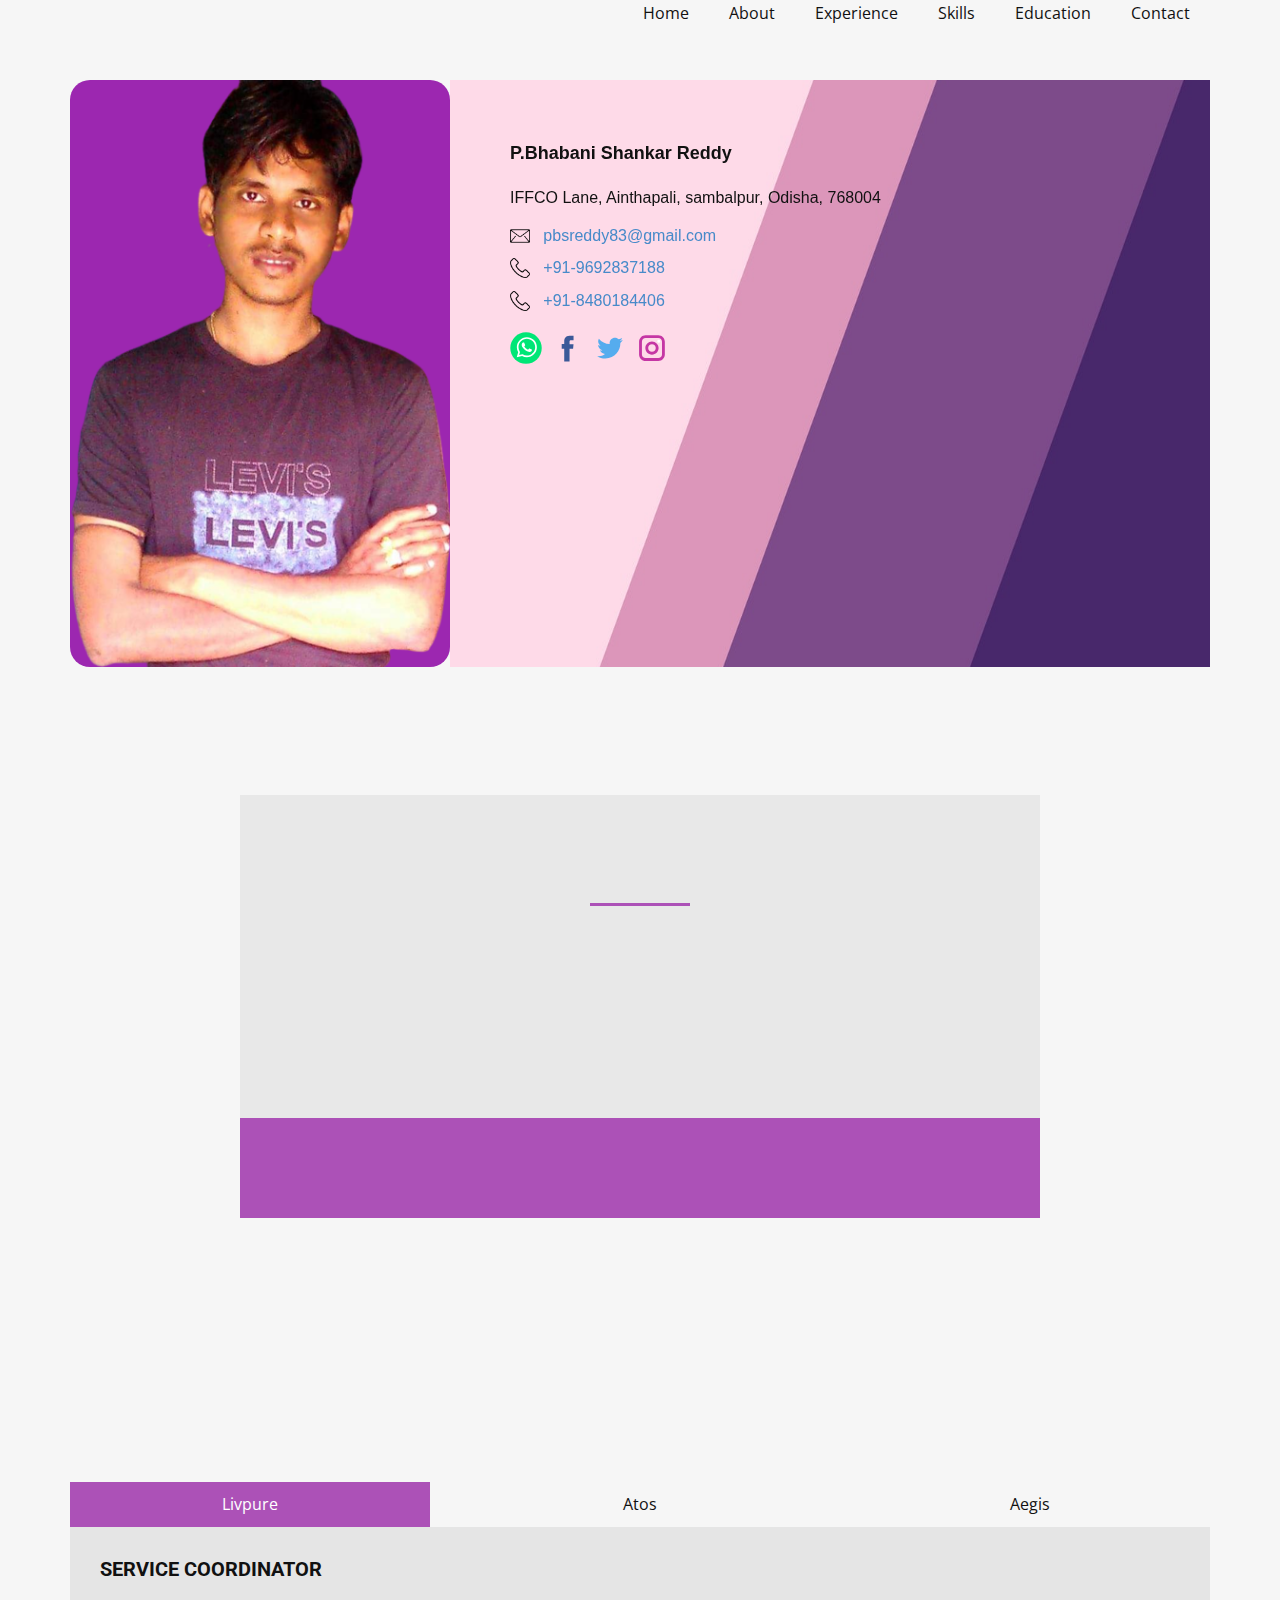
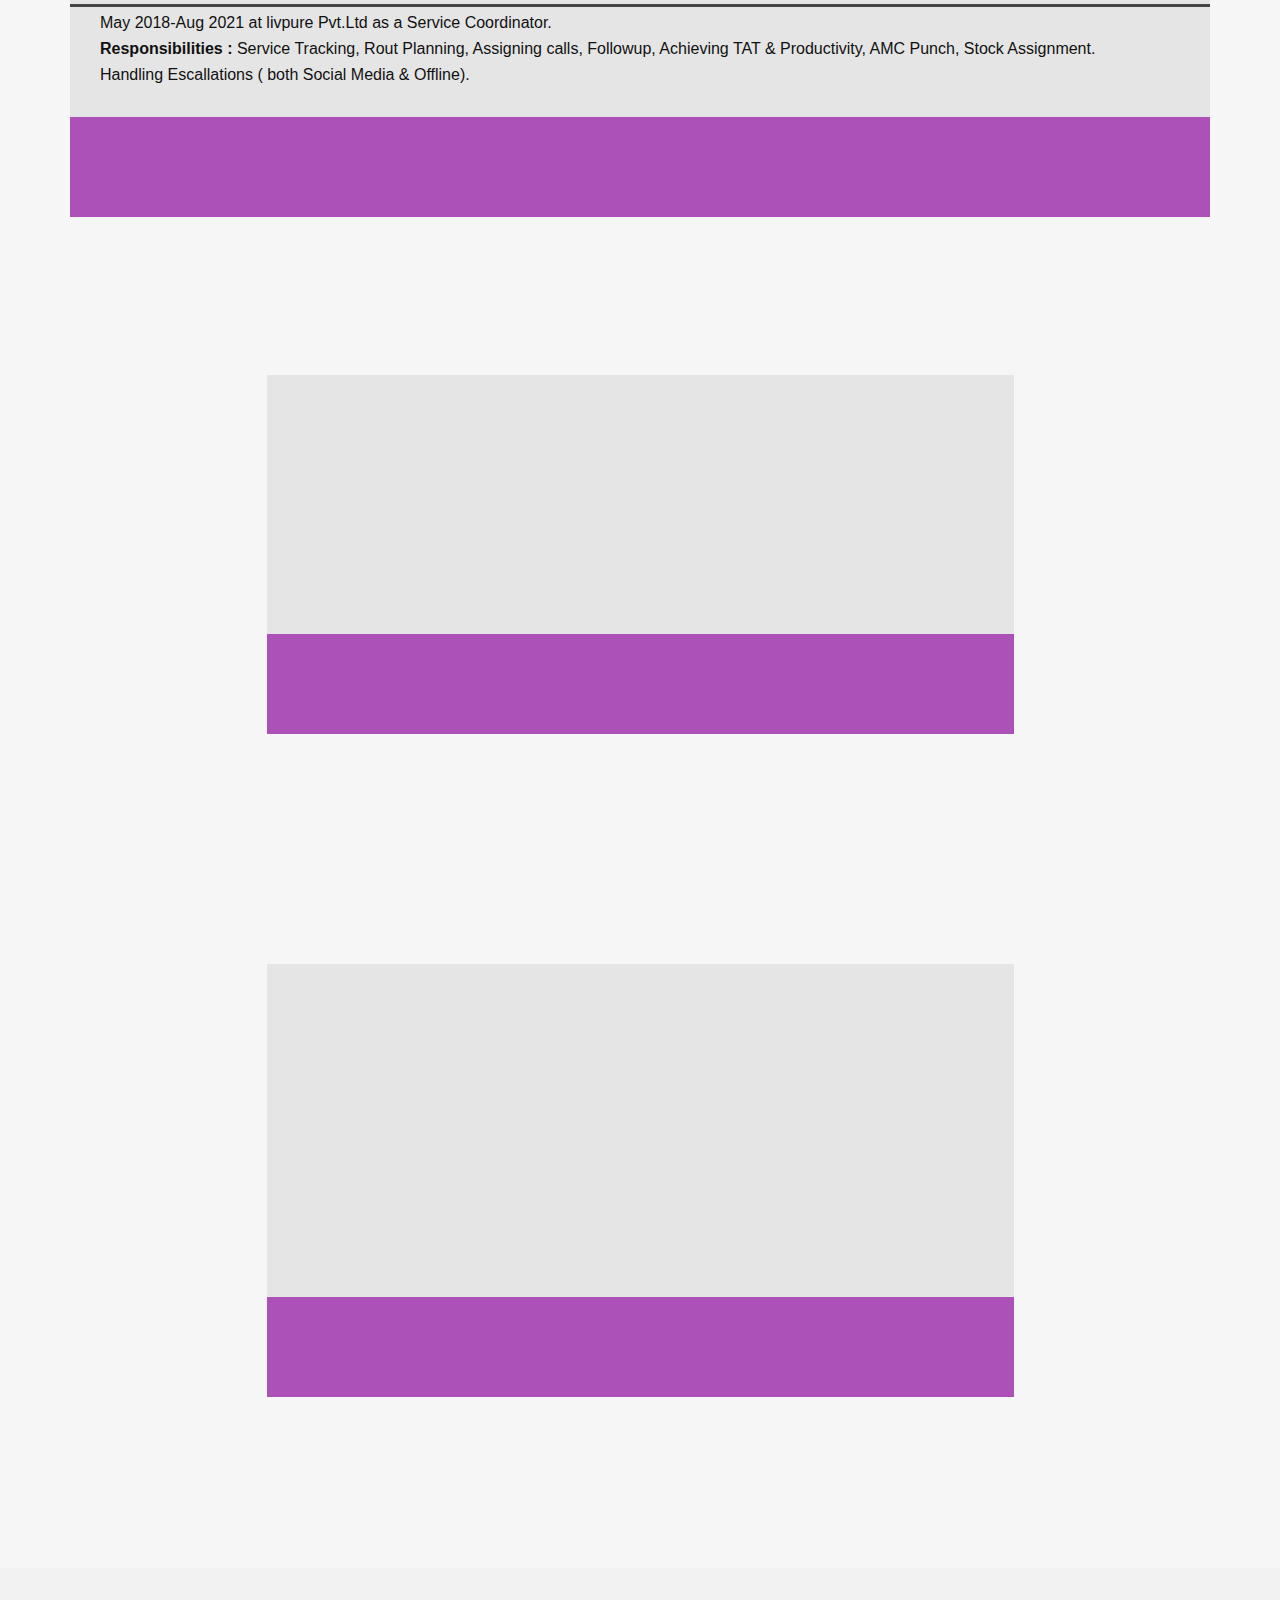
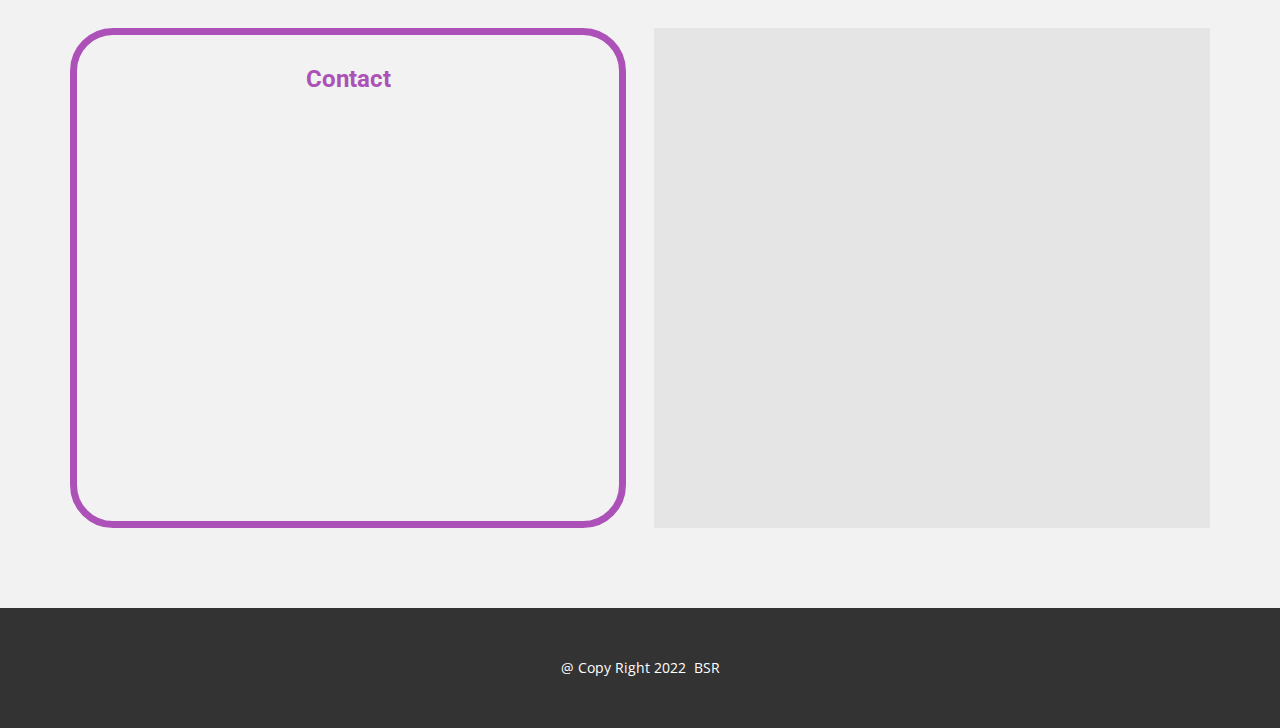
<file: index.html>
<!DOCTYPE html>
<html style="font-size: 16px;" lang="en"><head>
    <meta name="viewport" content="width=device-width, initial-scale=1.0">
    <meta charset="utf-8">
    <meta name="keywords" content="">
    <meta name="description" content="">
    <title>Page 1</title>
    <link rel="stylesheet" href="nicepage.css" media="screen">
<link rel="stylesheet" href="Page-1.css" media="screen">
    <script class="u-script" type="text/javascript" src="jquery.js" defer=""></script>
    <script class="u-script" type="text/javascript" src="nicepage.js" defer=""></script>
    <meta name="generator" content="Nicepage 4.14.1, nicepage.com">
    <link id="u-theme-google-font" rel="stylesheet" href="https://fonts.googleapis.com/css?family=Roboto:100,100i,300,300i,400,400i,500,500i,700,700i,900,900i|Open+Sans:300,300i,400,400i,500,500i,600,600i,700,700i,800,800i">
    
    
    
    
    
    
    
    <script type="application/ld+json">{
		"@context": "http://schema.org",
		"@type": "Organization",
		"name": "",
		"logo": "images/default-logo.png"
}</script>
    <meta name="theme-color" content="#478ac9">
    <meta property="og:title" content="Page 1">
    <meta property="og:type" content="website">
  </head>
  <body data-home-page="Page-1.html" data-home-page-title="Page 1" class="u-body u-custom-color-4 u-xl-mode" data-lang="en"><header class="u-clearfix u-header u-header" id="sec-3308" data-animation-name="" data-animation-duration="0" data-animation-delay="0" data-animation-direction=""><div class="u-clearfix u-sheet u-valign-middle u-sheet-1">
        
        <nav class="u-menu u-menu-one-level u-offcanvas u-menu-1">
          <div class="menu-collapse" style="font-size: 1rem; letter-spacing: 0px;">
            <a class="u-button-style u-custom-left-right-menu-spacing u-custom-padding-bottom u-custom-top-bottom-menu-spacing u-nav-link u-text-active-palette-1-base u-text-hover-palette-2-base" href="#">
              <svg class="u-svg-link" viewBox="0 0 24 24"><use xmlns:xlink="http://www.w3.org/1999/xlink" xlink:href="#menu-hamburger"></use></svg>
              <svg class="u-svg-content" version="1.1" id="menu-hamburger" viewBox="0 0 16 16" x="0px" y="0px" xmlns:xlink="http://www.w3.org/1999/xlink" xmlns="http://www.w3.org/2000/svg"><g><rect y="1" width="16" height="2"></rect><rect y="7" width="16" height="2"></rect><rect y="13" width="16" height="2"></rect>
</g></svg>
            </a>
          </div>
          <div class="u-custom-menu u-nav-container">
            <ul class="u-nav u-unstyled u-nav-1"><li class="u-nav-item"><a class="u-button-style u-nav-link u-text-active-palette-1-base u-text-hover-palette-2-base" href="Page-1.html#carousel_d383" data-page-id="48719453" style="padding: 10px 20px;">Home</a>
</li><li class="u-nav-item"><a class="u-button-style u-nav-link u-text-active-palette-1-base u-text-hover-palette-2-base" href="Page-1.html#sec-9b17" data-page-id="48719453" style="padding: 10px 20px;">About</a>
</li><li class="u-nav-item"><a class="u-button-style u-nav-link u-text-active-palette-1-base u-text-hover-palette-2-base" href="Page-1.html#sec-414b" data-page-id="48719453" style="padding: 10px 20px;">Experience</a>
</li><li class="u-nav-item"><a class="u-button-style u-nav-link u-text-active-palette-1-base u-text-hover-palette-2-base" href="Page-1.html#sec-6d7e" data-page-id="48719453" style="padding: 10px 20px;">Skills</a>
</li><li class="u-nav-item"><a class="u-button-style u-nav-link u-text-active-palette-1-base u-text-hover-palette-2-base" href="Page-1.html#carousel_879f" data-page-id="48719453" style="padding: 10px 20px;">Education</a>
</li><li class="u-nav-item"><a class="u-button-style u-nav-link u-text-active-palette-1-base u-text-hover-palette-2-base" href="Page-1.html#sec-84d7" data-page-id="48719453" style="padding: 10px 20px;">Contact</a>
</li></ul>
          </div>
          <div class="u-custom-menu u-nav-container-collapse">
            <div class="u-black u-container-style u-inner-container-layout u-opacity u-opacity-95 u-sidenav">
              <div class="u-inner-container-layout u-sidenav-overflow">
                <div class="u-menu-close"></div>
                <ul class="u-align-center u-nav u-popupmenu-items u-unstyled u-nav-2"><li class="u-nav-item"><a class="u-button-style u-nav-link" href="Page-1.html#carousel_d383" data-page-id="48719453">Home</a>
</li><li class="u-nav-item"><a class="u-button-style u-nav-link" href="Page-1.html#sec-9b17" data-page-id="48719453">About</a>
</li><li class="u-nav-item"><a class="u-button-style u-nav-link" href="Page-1.html#sec-414b" data-page-id="48719453">Experience</a>
</li><li class="u-nav-item"><a class="u-button-style u-nav-link" href="Page-1.html#sec-6d7e" data-page-id="48719453">Skills</a>
</li><li class="u-nav-item"><a class="u-button-style u-nav-link" href="Page-1.html#carousel_879f" data-page-id="48719453">Education</a>
</li><li class="u-nav-item"><a class="u-button-style u-nav-link" href="Page-1.html#sec-84d7" data-page-id="48719453">Contact</a>
</li></ul>
              </div>
            </div>
            <div class="u-black u-menu-overlay u-opacity u-opacity-70"></div>
          </div>
        </nav>
      </div></header>
    <section class="u-clearfix u-section-1" id="carousel_d383">
      <div class="u-clearfix u-sheet u-valign-middle u-sheet-1">
        <div class="u-clearfix u-expanded-width u-layout-wrap u-layout-wrap-1">
          <div class="u-gutter-0 u-layout">
            <div class="u-layout-row">
              <div class="u-container-style u-image u-image-round u-layout-cell u-radius-20 u-size-20 u-image-1" data-image-width="405" data-image-height="617">
                <div class="u-container-layout u-container-layout-1"></div>
              </div>
              <div class="u-align-left u-container-style u-image u-layout-cell u-size-40 u-image-2" data-image-width="1000" data-image-height="1714">
                <div class="u-container-layout u-container-layout-2">
                  <div class="u-container-style u-expanded-width u-group u-group-1">
                    <div class="u-container-layout u-container-layout-3">
                      <p class="u-text u-text-default u-text-1" data-animation-name="customAnimationIn" data-animation-duration="1000">P.Bhabani Shankar Reddy</p>
                      <p class="u-text u-text-default u-text-2" data-animation-name="customAnimationIn" data-animation-duration="1000">IFFCO Lane, Ainthapali, sambalpur, Odisha, 768004</p>
                      <p class="u-text u-text-default u-text-3">
                        <a class="u-active-none u-border-none u-btn u-button-link u-button-style u-hover-none u-none u-text-palette-1-base u-btn-1" href="mailto:pbsreddy83@gmail.com?subject=BSR%20Contact" data-animation-name="customAnimationIn" data-animation-duration="1000"><span class="u-file-icon u-icon u-icon-1"><img src="images/546394.png" alt=""></span>&nbsp;&nbsp; pbsreddy83@gmail.com
                        </a>
                      </p>
                      <p class="u-text u-text-default u-text-4">
                        <a class="u-active-none u-border-none u-btn u-button-link u-button-style u-hover-none u-none u-text-palette-1-base u-btn-2" href="tel:+919692837188" data-animation-name="customAnimationIn" data-animation-duration="1000"><span class="u-file-icon u-icon u-icon-2"><img src="images/159832.png" alt=""></span>&nbsp; &nbsp;+91-9692837188
                        </a>
                      </p>
                      <p class="u-text u-text-default u-text-5">
                        <a class="u-active-none u-border-none u-btn u-button-link u-button-style u-hover-none u-none u-text-palette-1-base u-btn-3" href="tel:+918480184406" data-animation-name="customAnimationIn" data-animation-duration="1000"><span class="u-file-icon u-icon u-icon-3"><img src="images/159832.png" alt=""></span>&nbsp; &nbsp;+91-8480184406
                        </a>
                      </p>
                      <div class="u-social-icons u-spacing-10 u-social-icons-1" data-animation-name="customAnimationIn" data-animation-duration="1000">
                        <a class="u-social-url" target="_blank" data-type="Whatsapp" title="Whatsapp" href="https://wa.me/+919692837188"><span class="u-icon u-social-icon u-social-whatsapp u-icon-4"><svg class="u-svg-link" preserveAspectRatio="xMidYMin slice" viewBox="0 0 112 112" style=""><use xmlns:xlink="http://www.w3.org/1999/xlink" xlink:href="#svg-106e"></use></svg><svg class="u-svg-content" viewBox="0 0 112 112" x="0" y="0" id="svg-106e"><circle fill="currentColor" cx="56.1" cy="56.1" r="55"></circle><path fill="#FFFFFF" d="M83.8,28.3C77.2,21.7,68.4,18,59,18c-19.3,0-35.1,15.7-35.1,35.1c0,6.2,1.6,12.2,4.7,17.5l-5,18.2L42.2,84
	c5.1,2.8,10.9,4.3,16.8,4.3h0l0,0c19.3,0,35.1-15.7,35.1-35.1C94.1,43.8,90.5,35,83.8,28.3 M59,82.3L59,82.3
	c-5.2,0-10.4-1.4-14.9-4.1l-1.1-0.6l-11,2.9L35,69.8l-0.7-1.1c-2.9-4.6-4.5-10-4.5-15.5C29.8,37,42.9,24,59,24
	c7.8,0,15.1,3,20.6,8.6c5.5,5.5,8.5,12.8,8.5,20.6C88.2,69.2,75.1,82.3,59,82.3 M75,60.5c-0.9-0.4-5.2-2.6-6-2.9
	c-0.8-0.3-1.4-0.4-2,0.4s-2.3,2.9-2.8,3.4c-0.5,0.6-1,0.7-1.9,0.2c-0.9-0.4-3.7-1.4-7.1-4.4c-2.6-2.3-4.4-5.2-4.9-6.1
	c-0.5-0.9-0.1-1.4,0.4-1.8c0.4-0.4,0.9-1,1.3-1.5c0.4-0.5,0.6-0.9,0.9-1.5c0.3-0.6,0.1-1.1-0.1-1.5c-0.2-0.4-2-4.8-2.7-6.5
	c-0.7-1.7-1.4-1.5-2-1.5c-0.5,0-1.1,0-1.7,0c-0.6,0-1.5,0.2-2.3,1.1c-0.8,0.9-3.1,3-3.1,7.3c0,4.3,3.1,8.5,3.6,9.1
	c0.4,0.6,6.2,9.4,15,13.2c2.1,0.9,3.7,1.4,5,1.8c2.1,0.7,4,0.6,5.5,0.3c1.7-0.3,5.2-2.1,5.9-4.2c0.7-2,0.7-3.8,0.5-4.2
	C76.5,61.1,75.9,60.9,75,60.5"></path></svg></span>
                        </a>
                        <a class="u-social-url" title="facebook" target="_blank" href="https://facebook.com/name"><span class="u-icon u-social-facebook u-social-icon u-icon-5"><svg class="u-svg-link" preserveAspectRatio="xMidYMin slice" viewBox="0 0 112 112" style=""><use xmlns:xlink="http://www.w3.org/1999/xlink" xlink:href="#svg-9398"></use></svg><svg class="u-svg-content" viewBox="0 0 112 112" x="0" y="0" id="svg-9398"><path fill="currentColor" d="M75.5,28.8H65.4c-1.5,0-4,0.9-4,4.3v9.4h13.9l-1.5,15.8H61.4v45.1H42.8V58.3h-8.8V42.4h8.8V32.2
c0-7.4,3.4-18.8,18.8-18.8h13.8v15.4H75.5z"></path></svg></span>
                        </a>
                        <a class="u-social-url" title="twitter" target="_blank" href="https://twitter.com/name"><span class="u-icon u-social-icon u-social-twitter u-icon-6"><svg class="u-svg-link" preserveAspectRatio="xMidYMin slice" viewBox="0 0 112 112" style=""><use xmlns:xlink="http://www.w3.org/1999/xlink" xlink:href="#svg-89a2"></use></svg><svg class="u-svg-content" viewBox="0 0 112 112" x="0" y="0" id="svg-89a2"><path fill="currentColor" d="M92.2,38.2c0,0.8,0,1.6,0,2.3c0,24.3-18.6,52.4-52.6,52.4c-10.6,0.1-20.2-2.9-28.5-8.2
	c1.4,0.2,2.9,0.2,4.4,0.2c8.7,0,16.7-2.9,23-7.9c-8.1-0.2-14.9-5.5-17.3-12.8c1.1,0.2,2.4,0.2,3.4,0.2c1.6,0,3.3-0.2,4.8-0.7
	c-8.4-1.6-14.9-9.2-14.9-18c0-0.2,0-0.2,0-0.2c2.5,1.4,5.4,2.2,8.4,2.3c-5-3.3-8.3-8.9-8.3-15.4c0-3.4,1-6.5,2.5-9.2
	c9.1,11.1,22.7,18.5,38,19.2c-0.2-1.4-0.4-2.8-0.4-4.3c0.1-10,8.3-18.2,18.5-18.2c5.4,0,10.1,2.2,13.5,5.7c4.3-0.8,8.1-2.3,11.7-4.5
	c-1.4,4.3-4.3,7.9-8.1,10.1c3.7-0.4,7.3-1.4,10.6-2.9C98.9,32.3,95.7,35.5,92.2,38.2z"></path></svg></span>
                        </a>
                        <a class="u-social-url" title="instagram" target="_blank" href="https://instagram.com/name"><span class="u-icon u-social-icon u-social-instagram u-icon-7"><svg class="u-svg-link" preserveAspectRatio="xMidYMin slice" viewBox="0 0 112 112" style=""><use xmlns:xlink="http://www.w3.org/1999/xlink" xlink:href="#svg-038a"></use></svg><svg class="u-svg-content" viewBox="0 0 112 112" x="0" y="0" id="svg-038a"><path fill="currentColor" d="M55.9,32.9c-12.8,0-23.2,10.4-23.2,23.2s10.4,23.2,23.2,23.2s23.2-10.4,23.2-23.2S68.7,32.9,55.9,32.9z
	 M55.9,69.4c-7.4,0-13.3-6-13.3-13.3c-0.1-7.4,6-13.3,13.3-13.3s13.3,6,13.3,13.3C69.3,63.5,63.3,69.4,55.9,69.4z"></path><path fill="#FFFFFF" d="M79.7,26.8c-3,0-5.4,2.5-5.4,5.4s2.5,5.4,5.4,5.4c3,0,5.4-2.5,5.4-5.4S82.7,26.8,79.7,26.8z"></path><path fill="currentColor" d="M78.2,11H33.5C21,11,10.8,21.3,10.8,33.7v44.7c0,12.6,10.2,22.8,22.7,22.8h44.7c12.6,0,22.7-10.2,22.7-22.7
	V33.7C100.8,21.1,90.6,11,78.2,11z M91,78.4c0,7.1-5.8,12.8-12.8,12.8H33.5c-7.1,0-12.8-5.8-12.8-12.8V33.7
	c0-7.1,5.8-12.8,12.8-12.8h44.7c7.1,0,12.8,5.8,12.8,12.8V78.4z"></path></svg></span>
                        </a>
                      </div>
                    </div>
                  </div>
                </div>
              </div>
            </div>
          </div>
        </div>
      </div>
    </section>
    <section class="u-align-center u-clearfix u-section-2" id="sec-9b17">
      <div class="u-clearfix u-sheet u-sheet-1">
        <div class="u-container-style u-grey-10 u-group u-opacity u-opacity-85 u-shape-rectangle u-group-1">
          <div class="u-container-layout u-container-layout-1">
            <h4 class="u-align-center u-text u-text-custom-color-3 u-text-default u-text-1" data-animation-name="customAnimationIn" data-animation-duration="1000">About</h4>
            <div class="u-border-3 u-border-custom-color-3 u-line u-line-horizontal u-line-1"></div>
            <ul class="u-align-left u-text u-text-2" data-animation-name="customAnimationIn" data-animation-duration="1000">
              <li>Love Technology, Gadgets, Exploring &amp; Experimenting Softwares, Apps, Tools.</li>
            </ul>
            <ul class="u-align-left u-text u-text-3" data-animation-name="customAnimationIn" data-animation-duration="1000">
              <li>Believe in Team work &amp; helping each other.</li>
            </ul>
            <ul class="u-align-left u-text u-text-4" data-animation-name="customAnimationIn" data-animation-duration="1000">
              <li>Spend time Learning new things</li>
            </ul>
            <ul class="u-align-left u-text u-text-5" data-animation-name="customAnimationIn" data-animation-duration="1000">
              <li>Spend time Learning new things</li>
            </ul>
          </div>
        </div>
        <div class="u-custom-color-3 u-shape u-shape-rectangle u-shape-1"></div>
      </div>
    </section>
    <section class="u-align-left u-clearfix u-section-3" id="sec-414b">
      <div class="u-clearfix u-sheet u-sheet-1">
        <h4 class="u-text u-text-custom-color-3 u-text-default u-text-1" data-animation-name="customAnimationIn" data-animation-duration="1000">Experience</h4>
        <div class="u-expanded-width-lg u-expanded-width-md u-expanded-width-sm u-expanded-width-xl u-tab-links-align-justify u-tabs u-tabs-1">
          <ul class="u-spacing-30 u-tab-list u-unstyled" role="tablist">
            <li class="u-tab-item" role="presentation">
              <a class="active u-active-custom-color-3 u-button-style u-tab-link u-tab-link-1" id="link-tab-081f" href="#tab-081f" role="tab" aria-controls="tab-081f" aria-selected="true">Livpure</a>
            </li>
            <li class="u-tab-item" role="presentation">
              <a class="u-active-custom-color-3 u-button-style u-tab-link u-tab-link-2" id="link-tab-4d57" href="#tab-4d57" role="tab" aria-controls="tab-4d57" aria-selected="false">Atos</a>
            </li>
            <li class="u-tab-item" role="presentation">
              <a class="u-active-custom-color-3 u-button-style u-tab-link u-tab-link-3" id="link-tab-3a42" href="#tab-3a42" role="tab" aria-controls="tab-3a42" aria-selected="false">Aegis</a>
            </li>
          </ul>
          <div class="u-tab-content">
            <div class="u-container-style u-grey-10 u-tab-active u-tab-pane u-tab-pane-1" id="tab-081f" role="tabpanel" aria-labelledby="link-tab-081f">
              <div class="u-container-layout u-container-layout-1">
                <h4 class="u-text u-text-default u-text-2">Service coordinator</h4>
                <div class="u-align-left u-border-3 u-border-grey-dark-1 u-expanded-width u-line u-line-horizontal u-line-1"></div>
                <p class="u-text u-text-default-lg u-text-default-md u-text-default-sm u-text-default-xl u-text-3">May 2018-Aug 2021 at livpure Pvt.Ltd as a Service Coordinator.&nbsp;<br>
                  <span style="font-weight: 700;">Responsibilities :</span> Service Tracking, Rout Planning, Assigning calls, Followup, Achieving TAT &amp; Productivity, AMC Punch, Stock Assignment.<br>Handling Escallations ( both Social Media &amp; Offline).
                </p>
                <div class="u-custom-color-3 u-shape u-shape-rectangle u-shape-1"></div>
              </div>
            </div>
            <div class="u-container-style u-grey-10 u-tab-pane u-tab-pane-2" id="tab-4d57" role="tabpanel" aria-labelledby="link-tab-4d57">
              <div class="u-container-layout u-container-layout-2">
                <h4 class="u-text u-text-default u-text-4">Customer support exe</h4>
                <div class="u-border-3 u-border-grey-dark-1 u-expanded-width u-line u-line-horizontal u-line-2"></div>
                <p class="u-text u-text-default u-text-5">May 2013 - Nov 2014 at Atos World Line as Customer Support Executive.</p>
                <p class="u-text u-text-default-lg u-text-default-md u-text-default-sm u-text-default-xl u-text-6">
                  <span style="font-weight: 700;">Responsibilities:</span> Banking Support, Petro card Support, EDC Machines Support &amp; Trouble Shooting.
                </p>
                <div class="u-custom-color-3 u-shape u-shape-rectangle u-shape-2"></div>
              </div>
            </div>
            <div class="u-container-style u-grey-10 u-tab-pane u-tab-pane-3" id="tab-3a42" role="tabpanel" aria-labelledby="link-tab-3a42">
              <div class="u-container-layout u-container-layout-3">
                <h4 class="u-text u-text-default u-text-7">CUSTOMER SUPPORT EXE</h4>
                <div class="u-border-3 u-border-grey-dark-1 u-expanded-width u-line u-line-horizontal u-line-3"></div>
                <p class="u-text u-text-default u-text-8">Oct 2011 - June 2012 at Aegis Ltd as Customer Support Executive.</p>
                <p class="u-text u-text-default u-text-9">
                  <span style="font-weight: 700;">Responsibilities:</span> CRM Support, Epson Printer Support, Essar Steel Support
                </p>
                <div class="u-custom-color-3 u-shape u-shape-rectangle u-shape-3"></div>
              </div>
            </div>
          </div>
        </div>
      </div>
    </section>
    <section class="u-align-left u-clearfix u-section-4" id="sec-6d7e">
      <div class="u-clearfix u-sheet u-sheet-1">
        <div class="u-align-center u-container-style u-grey-10 u-group u-group-1">
          <div class="u-container-layout u-container-layout-1">
            <h4 class="u-text u-text-custom-color-3 u-text-default u-text-1" data-animation-name="customAnimationIn" data-animation-duration="1000">Technical Skills<span style="font-size: 1.25rem;"></span>
            </h4>
            <p class="u-text u-text-2" data-animation-name="customAnimationIn" data-animation-duration="1000">MS Office, CRM, HTML, Css, Java Script, Sql, Wordpress Plugins &amp; WooCommerce Setup, Web hosting, Domain Configuration, Google Tools, Social Media Advertising &amp; Promotion.</p>
            <div class="u-custom-color-3 u-expanded-width u-shape u-shape-rectangle u-shape-1"></div>
          </div>
        </div>
      </div>
    </section>
    <section class="u-align-left u-clearfix u-section-5" id="carousel_879f">
      <div class="u-clearfix u-sheet u-sheet-1">
        <div class="u-container-style u-expanded-width-sm u-expanded-width-xs u-grey-10 u-group u-group-1">
          <div class="u-container-layout u-container-layout-1">
            <h4 class="u-align-center u-text u-text-custom-color-3 u-text-default u-text-1" data-animation-name="customAnimationIn" data-animation-duration="1000">Education<span style="font-size: 1.25rem;"></span>
            </h4>
            <ul class="u-align-left u-text u-text-2" data-animation-name="customAnimationIn" data-animation-duration="1000">
              <li>MCA 2009 from BPUT</li>
            </ul>
            <ul class="u-align-left u-text u-text-3" data-animation-name="customAnimationIn" data-animation-duration="1000">
              <li>BCA 2005 from Sambalpur University</li>
            </ul>
            <ul class="u-align-left u-text u-text-4" data-animation-name="customAnimationIn" data-animation-duration="1000">
              <li>12th 2000 from CHSE, Odisha</li>
            </ul>
            <ul class="u-align-left u-text u-text-5" data-animation-name="customAnimationIn" data-animation-duration="1000">
              <li>10th 1998 from HSE Odisha</li>
            </ul>
            <div class="u-custom-color-3 u-expanded-width u-shape u-shape-rectangle u-shape-1"></div>
          </div>
        </div>
      </div>
    </section>
    <section class="u-clearfix u-grey-5 u-section-6" id="sec-84d7">
      <div class="u-clearfix u-sheet u-sheet-1">
        <div class="u-clearfix u-expanded-width u-gutter-28 u-layout-wrap u-layout-wrap-1">
          <div class="u-layout">
            <div class="u-layout-row">
              <div class="u-container-style u-layout-cell u-left-cell u-radius-43 u-shape-round u-size-30 u-layout-cell-1">
                <div class="u-border-7 u-border-custom-color-3 u-container-layout u-valign-top-lg u-valign-top-md u-valign-top-xl u-container-layout-1">
                  <h4 class="u-align-center u-text u-text-custom-color-3 u-text-1">Contact</h4>
                  <a class="u-active-none u-border-none u-btn u-button-link u-button-style u-hover-none u-none u-text-palette-1-base u-btn-1" href="mailto:pbsreddy83@gmail.com?subject=BSR%20Contact" data-animation-name="customAnimationIn" data-animation-duration="1000"><span class="u-file-icon u-icon u-icon-1"><img src="images/546394.png" alt=""></span>&nbsp;&nbsp; pbsreddy83@gmail.com
                  </a>
                  <a class="u-active-none u-border-none u-btn u-button-link u-button-style u-hover-none u-none u-text-palette-1-base u-btn-2" href="tel:+919692837188" data-animation-name="customAnimationIn" data-animation-duration="1000"><span class="u-file-icon u-icon u-icon-2"><img src="images/159832.png" alt=""></span>&nbsp; &nbsp;+91-9692837188
                  </a>
                  <a class="u-active-none u-border-none u-btn u-button-link u-button-style u-hover-none u-none u-text-palette-1-base u-btn-3" href="tel:+918480184406" data-animation-name="customAnimationIn" data-animation-duration="1000"><span class="u-file-icon u-icon u-icon-3"><img src="images/159832.png" alt=""></span>&nbsp; &nbsp;+91-8480184406
                  </a>
                  <div class="u-social-icons u-spacing-10 u-social-icons-1" data-animation-name="customAnimationIn" data-animation-duration="1000">
                    <a class="u-social-url" target="_blank" data-type="Whatsapp" title="Whatsapp" href="https://wa.me/+919692837188"><span class="u-icon u-social-icon u-social-whatsapp u-icon-4"><svg class="u-svg-link" preserveAspectRatio="xMidYMin slice" viewBox="0 0 112 112" style=""><use xmlns:xlink="http://www.w3.org/1999/xlink" xlink:href="#svg-11d5"></use></svg><svg class="u-svg-content" viewBox="0 0 112 112" x="0" y="0" id="svg-11d5"><circle fill="currentColor" cx="56.1" cy="56.1" r="55"></circle><path fill="#FFFFFF" d="M83.8,28.3C77.2,21.7,68.4,18,59,18c-19.3,0-35.1,15.7-35.1,35.1c0,6.2,1.6,12.2,4.7,17.5l-5,18.2L42.2,84
	c5.1,2.8,10.9,4.3,16.8,4.3h0l0,0c19.3,0,35.1-15.7,35.1-35.1C94.1,43.8,90.5,35,83.8,28.3 M59,82.3L59,82.3
	c-5.2,0-10.4-1.4-14.9-4.1l-1.1-0.6l-11,2.9L35,69.8l-0.7-1.1c-2.9-4.6-4.5-10-4.5-15.5C29.8,37,42.9,24,59,24
	c7.8,0,15.1,3,20.6,8.6c5.5,5.5,8.5,12.8,8.5,20.6C88.2,69.2,75.1,82.3,59,82.3 M75,60.5c-0.9-0.4-5.2-2.6-6-2.9
	c-0.8-0.3-1.4-0.4-2,0.4s-2.3,2.9-2.8,3.4c-0.5,0.6-1,0.7-1.9,0.2c-0.9-0.4-3.7-1.4-7.1-4.4c-2.6-2.3-4.4-5.2-4.9-6.1
	c-0.5-0.9-0.1-1.4,0.4-1.8c0.4-0.4,0.9-1,1.3-1.5c0.4-0.5,0.6-0.9,0.9-1.5c0.3-0.6,0.1-1.1-0.1-1.5c-0.2-0.4-2-4.8-2.7-6.5
	c-0.7-1.7-1.4-1.5-2-1.5c-0.5,0-1.1,0-1.7,0c-0.6,0-1.5,0.2-2.3,1.1c-0.8,0.9-3.1,3-3.1,7.3c0,4.3,3.1,8.5,3.6,9.1
	c0.4,0.6,6.2,9.4,15,13.2c2.1,0.9,3.7,1.4,5,1.8c2.1,0.7,4,0.6,5.5,0.3c1.7-0.3,5.2-2.1,5.9-4.2c0.7-2,0.7-3.8,0.5-4.2
	C76.5,61.1,75.9,60.9,75,60.5"></path></svg></span>
                    </a>
                    <a class="u-social-url" title="facebook" target="_blank" href="https://facebook.com/name"><span class="u-icon u-social-facebook u-social-icon u-icon-5"><svg class="u-svg-link" preserveAspectRatio="xMidYMin slice" viewBox="0 0 112 112" style=""><use xmlns:xlink="http://www.w3.org/1999/xlink" xlink:href="#svg-5afb"></use></svg><svg class="u-svg-content" viewBox="0 0 112 112" x="0" y="0" id="svg-5afb"><path fill="currentColor" d="M75.5,28.8H65.4c-1.5,0-4,0.9-4,4.3v9.4h13.9l-1.5,15.8H61.4v45.1H42.8V58.3h-8.8V42.4h8.8V32.2
c0-7.4,3.4-18.8,18.8-18.8h13.8v15.4H75.5z"></path></svg></span>
                    </a>
                    <a class="u-social-url" title="twitter" target="_blank" href="https://twitter.com/name"><span class="u-icon u-social-icon u-social-twitter u-icon-6"><svg class="u-svg-link" preserveAspectRatio="xMidYMin slice" viewBox="0 0 112 112" style=""><use xmlns:xlink="http://www.w3.org/1999/xlink" xlink:href="#svg-f6ec"></use></svg><svg class="u-svg-content" viewBox="0 0 112 112" x="0" y="0" id="svg-f6ec"><path fill="currentColor" d="M92.2,38.2c0,0.8,0,1.6,0,2.3c0,24.3-18.6,52.4-52.6,52.4c-10.6,0.1-20.2-2.9-28.5-8.2
	c1.4,0.2,2.9,0.2,4.4,0.2c8.7,0,16.7-2.9,23-7.9c-8.1-0.2-14.9-5.5-17.3-12.8c1.1,0.2,2.4,0.2,3.4,0.2c1.6,0,3.3-0.2,4.8-0.7
	c-8.4-1.6-14.9-9.2-14.9-18c0-0.2,0-0.2,0-0.2c2.5,1.4,5.4,2.2,8.4,2.3c-5-3.3-8.3-8.9-8.3-15.4c0-3.4,1-6.5,2.5-9.2
	c9.1,11.1,22.7,18.5,38,19.2c-0.2-1.4-0.4-2.8-0.4-4.3c0.1-10,8.3-18.2,18.5-18.2c5.4,0,10.1,2.2,13.5,5.7c4.3-0.8,8.1-2.3,11.7-4.5
	c-1.4,4.3-4.3,7.9-8.1,10.1c3.7-0.4,7.3-1.4,10.6-2.9C98.9,32.3,95.7,35.5,92.2,38.2z"></path></svg></span>
                    </a>
                    <a class="u-social-url" title="instagram" target="_blank" href="https://instagram.com/name"><span class="u-icon u-social-icon u-social-instagram u-icon-7"><svg class="u-svg-link" preserveAspectRatio="xMidYMin slice" viewBox="0 0 112 112" style=""><use xmlns:xlink="http://www.w3.org/1999/xlink" xlink:href="#svg-8233"></use></svg><svg class="u-svg-content" viewBox="0 0 112 112" x="0" y="0" id="svg-8233"><path fill="currentColor" d="M55.9,32.9c-12.8,0-23.2,10.4-23.2,23.2s10.4,23.2,23.2,23.2s23.2-10.4,23.2-23.2S68.7,32.9,55.9,32.9z
	 M55.9,69.4c-7.4,0-13.3-6-13.3-13.3c-0.1-7.4,6-13.3,13.3-13.3s13.3,6,13.3,13.3C69.3,63.5,63.3,69.4,55.9,69.4z"></path><path fill="#FFFFFF" d="M79.7,26.8c-3,0-5.4,2.5-5.4,5.4s2.5,5.4,5.4,5.4c3,0,5.4-2.5,5.4-5.4S82.7,26.8,79.7,26.8z"></path><path fill="currentColor" d="M78.2,11H33.5C21,11,10.8,21.3,10.8,33.7v44.7c0,12.6,10.2,22.8,22.7,22.8h44.7c12.6,0,22.7-10.2,22.7-22.7
	V33.7C100.8,21.1,90.6,11,78.2,11z M91,78.4c0,7.1-5.8,12.8-12.8,12.8H33.5c-7.1,0-12.8-5.8-12.8-12.8V33.7
	c0-7.1,5.8-12.8,12.8-12.8h44.7c7.1,0,12.8,5.8,12.8,12.8V78.4z"></path></svg></span>
                    </a>
                  </div>
                </div>
              </div>
              <div class="u-container-style u-layout-cell u-right-cell u-size-30 u-layout-cell-2">
                <div class="u-container-layout u-container-layout-2">
                  <div class="u-expanded u-grey-10 u-map">
                    <div class="embed-responsive">
                      <iframe class="embed-responsive-item" src="https://www.google.com/maps/embed?pb=!1m18!1m12!1m3!1d17915.121977462157!2d83.98391699084026!3d21.500068412373217!2m3!1f0!2f0!3f0!3m2!1i1024!2i768!4f13.1!3m3!1m2!1s0x3a2116ed49328739%3A0x1f59e6e8b84cb738!2sVarun%20Residency!5e0!3m2!1sen!2sin!4v1658156497316!5m2!1sen!2sin" data-map="[base64]"></iframe>
                    </div>
                  </div>
                </div>
              </div>
            </div>
          </div>
        </div>
      </div>
    </section>
    
    
    <footer class="u-align-center u-clearfix u-footer u-grey-80 u-footer" id="sec-56b6"><div class="u-clearfix u-sheet u-sheet-1">
        <p class="u-small-text u-text u-text-variant u-text-1">@ Copy Right 2022&nbsp; BSR</p>
      </div></footer>
    <span style="height: 64px; width: 64px; margin-left: 0px; margin-right: auto; margin-top: 0px; background-image: none; right: 20px; bottom: 20px; padding: 15px;" class="u-back-to-top u-icon u-icon-circle u-opacity u-opacity-85 u-palette-1-base" data-href="#">
        <svg class="u-svg-link" preserveAspectRatio="xMidYMin slice" viewBox="0 0 551.13 551.13"><use xmlns:xlink="http://www.w3.org/1999/xlink" xlink:href="#svg-1d98"></use></svg>
        <svg class="u-svg-content" enable-background="new 0 0 551.13 551.13" viewBox="0 0 551.13 551.13" xmlns="http://www.w3.org/2000/svg" id="svg-1d98"><path d="m275.565 189.451 223.897 223.897h51.668l-275.565-275.565-275.565 275.565h51.668z"></path></svg>
    </span>
  
</body></html>
</file>
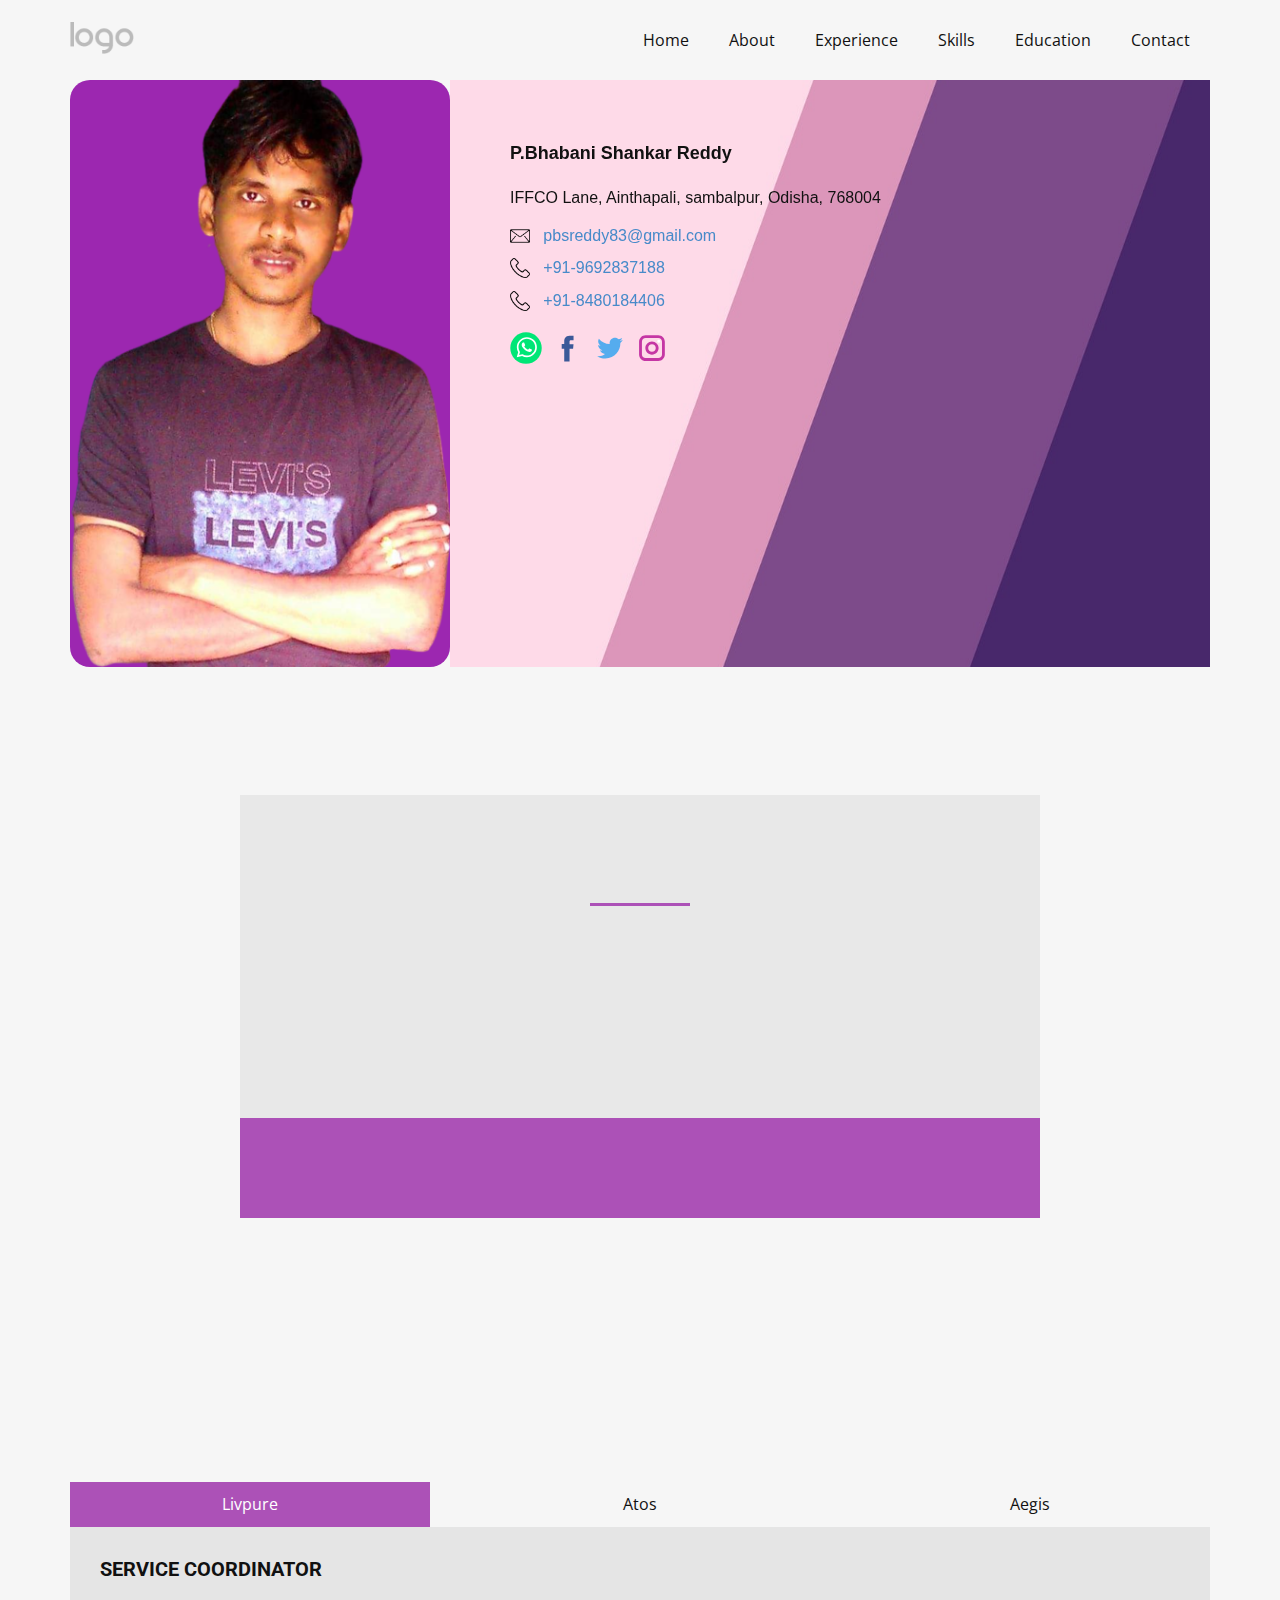
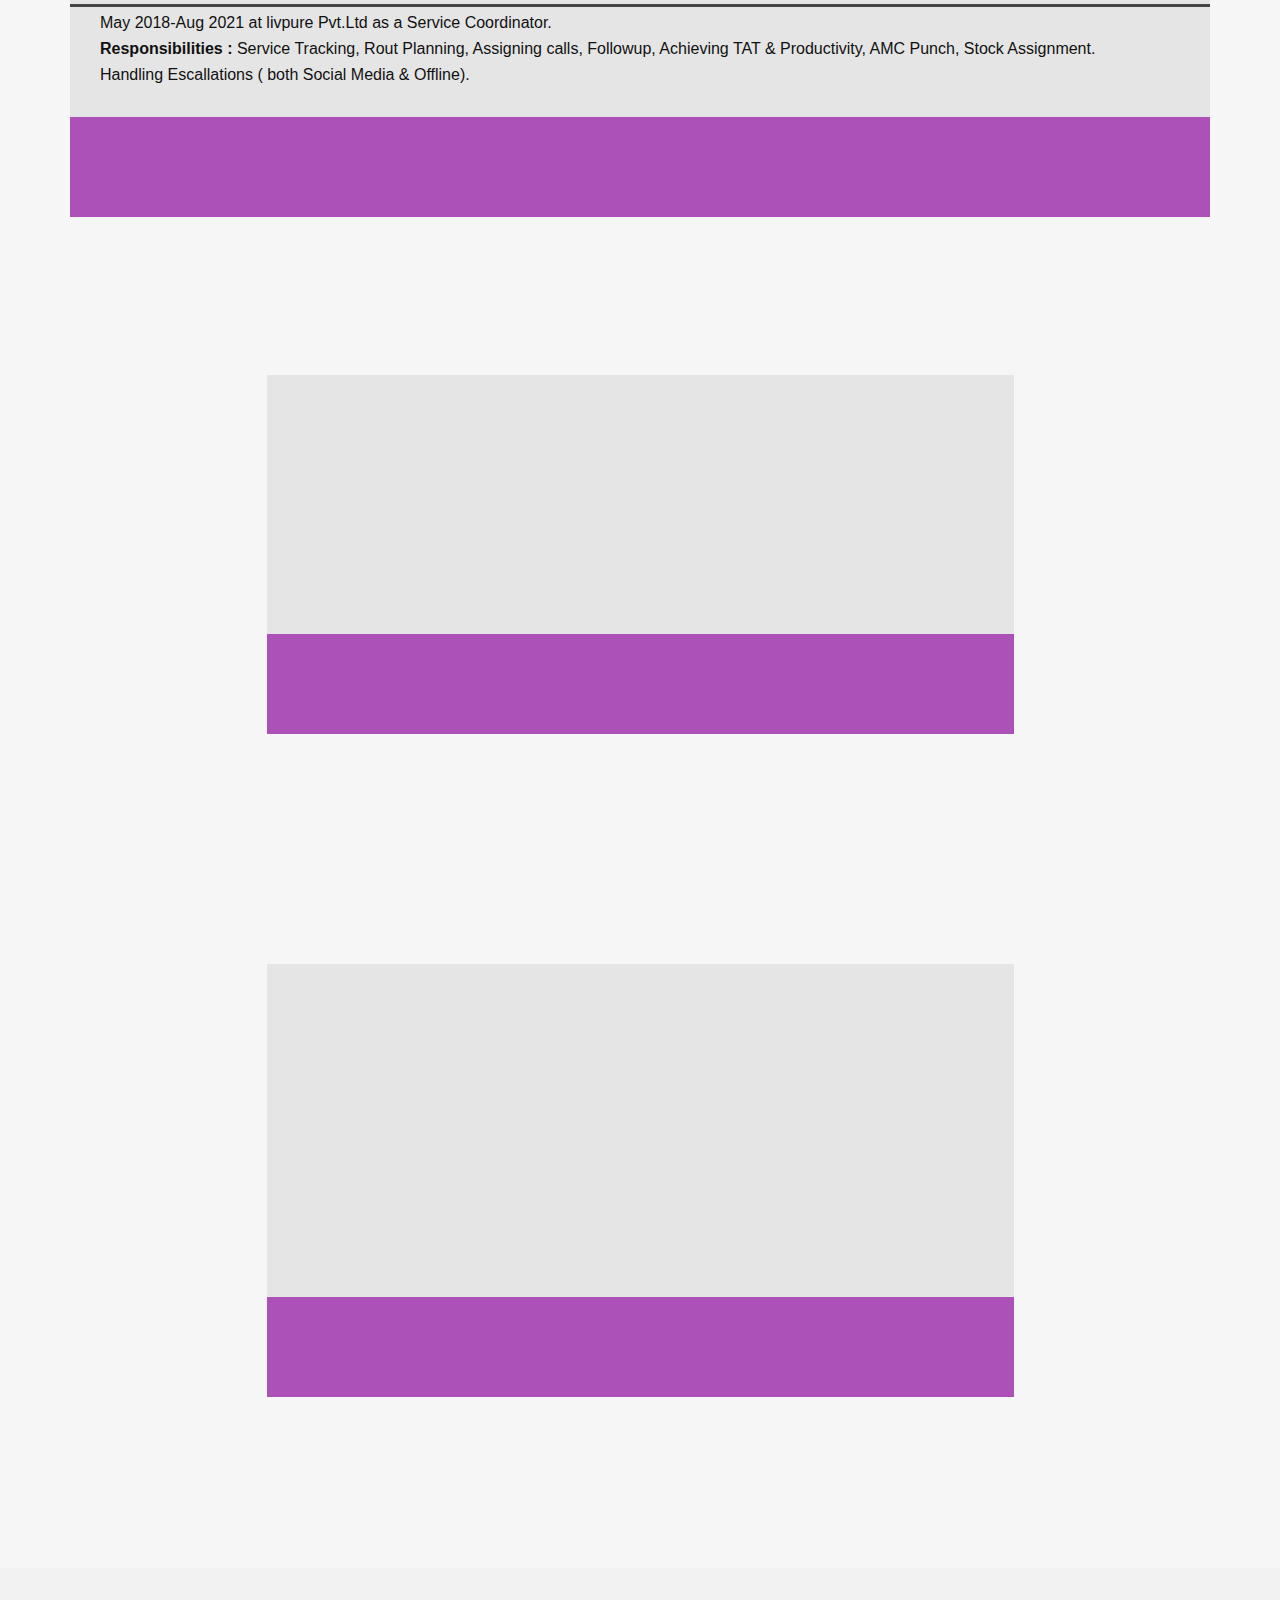
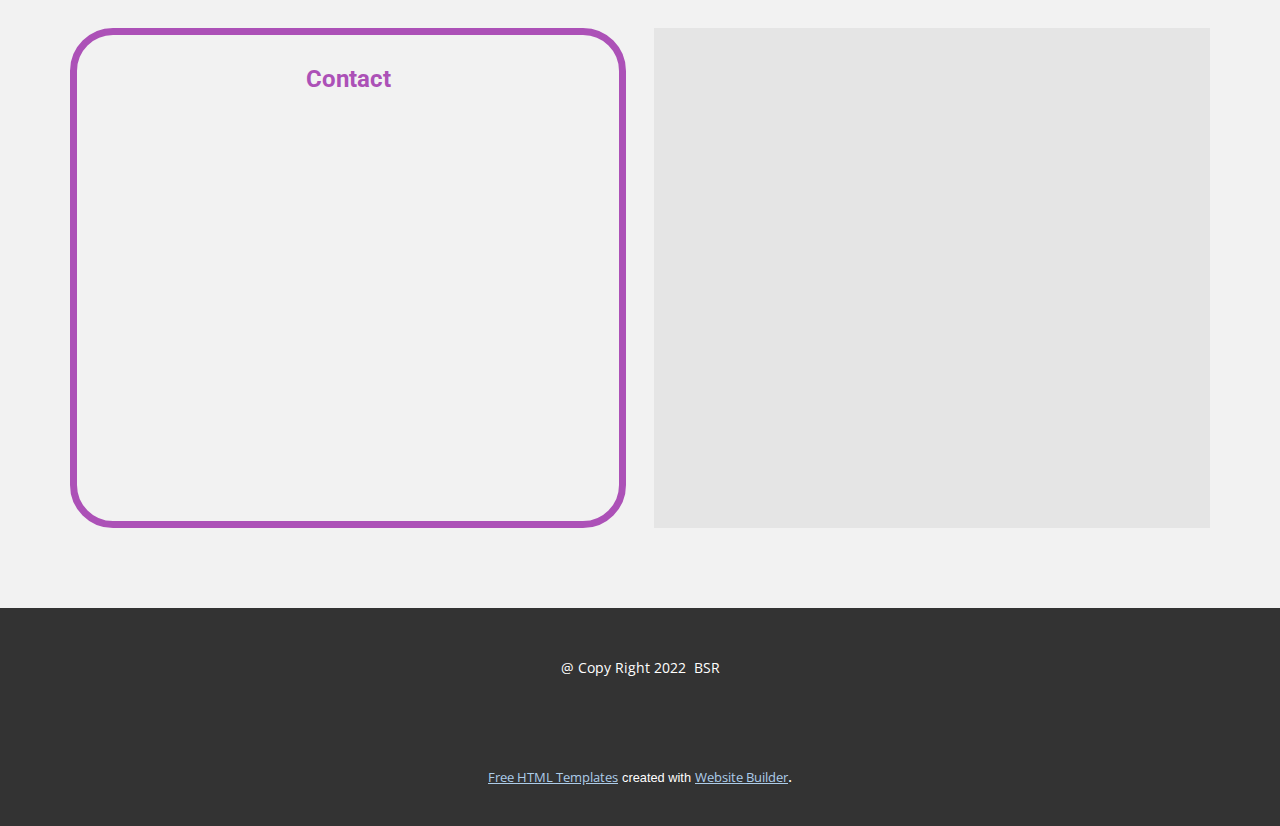
<file: Page-1.html>
<!DOCTYPE html>
<html style="font-size: 16px;" lang="en"><head>
    <meta name="viewport" content="width=device-width, initial-scale=1.0">
    <meta charset="utf-8">
    <meta name="keywords" content="">
    <meta name="description" content="">
    <title>Page 1</title>
    <link rel="stylesheet" href="nicepage.css" media="screen">
<link rel="stylesheet" href="Page-1.css" media="screen">
    <script class="u-script" type="text/javascript" src="jquery.js" defer=""></script>
    <script class="u-script" type="text/javascript" src="nicepage.js" defer=""></script>
    <meta name="generator" content="Nicepage 4.14.1, nicepage.com">
    <link id="u-theme-google-font" rel="stylesheet" href="https://fonts.googleapis.com/css?family=Roboto:100,100i,300,300i,400,400i,500,500i,700,700i,900,900i|Open+Sans:300,300i,400,400i,500,500i,600,600i,700,700i,800,800i">
    
    
    
    
    
    
    
    <script type="application/ld+json">{
		"@context": "http://schema.org",
		"@type": "Organization",
		"name": "",
		"logo": "images/default-logo.png"
}</script>
    <meta name="theme-color" content="#478ac9">
    <meta property="og:title" content="Page 1">
    <meta property="og:type" content="website">
  </head>
  <body class="u-body u-custom-color-4 u-xl-mode" data-lang="en"><header class="u-clearfix u-header u-header" id="sec-3308" data-animation-name="" data-animation-duration="0" data-animation-delay="0" data-animation-direction=""><div class="u-clearfix u-sheet u-valign-middle u-sheet-1">
        <a href="https://google.com" class="u-image u-logo u-image-1" data-image-width="80" data-image-height="40">
          <img src="images/default-logo.png" class="u-logo-image u-logo-image-1">
        </a>
        <nav class="u-menu u-menu-one-level u-offcanvas u-menu-1">
          <div class="menu-collapse" style="font-size: 1rem; letter-spacing: 0px;">
            <a class="u-button-style u-custom-left-right-menu-spacing u-custom-padding-bottom u-custom-top-bottom-menu-spacing u-nav-link u-text-active-palette-1-base u-text-hover-palette-2-base" href="#">
              <svg class="u-svg-link" viewBox="0 0 24 24"><use xmlns:xlink="http://www.w3.org/1999/xlink" xlink:href="#menu-hamburger"></use></svg>
              <svg class="u-svg-content" version="1.1" id="menu-hamburger" viewBox="0 0 16 16" x="0px" y="0px" xmlns:xlink="http://www.w3.org/1999/xlink" xmlns="http://www.w3.org/2000/svg"><g><rect y="1" width="16" height="2"></rect><rect y="7" width="16" height="2"></rect><rect y="13" width="16" height="2"></rect>
</g></svg>
            </a>
          </div>
          <div class="u-custom-menu u-nav-container">
            <ul class="u-nav u-unstyled u-nav-1"><li class="u-nav-item"><a class="u-button-style u-nav-link u-text-active-palette-1-base u-text-hover-palette-2-base" href="Page-1.html#carousel_d383" data-page-id="48719453" style="padding: 10px 20px;">Home</a>
</li><li class="u-nav-item"><a class="u-button-style u-nav-link u-text-active-palette-1-base u-text-hover-palette-2-base" href="Page-1.html#sec-9b17" data-page-id="48719453" style="padding: 10px 20px;">About</a>
</li><li class="u-nav-item"><a class="u-button-style u-nav-link u-text-active-palette-1-base u-text-hover-palette-2-base" href="Page-1.html#sec-414b" data-page-id="48719453" style="padding: 10px 20px;">Experience</a>
</li><li class="u-nav-item"><a class="u-button-style u-nav-link u-text-active-palette-1-base u-text-hover-palette-2-base" href="Page-1.html#sec-6d7e" data-page-id="48719453" style="padding: 10px 20px;">Skills</a>
</li><li class="u-nav-item"><a class="u-button-style u-nav-link u-text-active-palette-1-base u-text-hover-palette-2-base" href="Page-1.html#carousel_879f" data-page-id="48719453" style="padding: 10px 20px;">Education</a>
</li><li class="u-nav-item"><a class="u-button-style u-nav-link u-text-active-palette-1-base u-text-hover-palette-2-base" href="Page-1.html#sec-84d7" data-page-id="48719453" style="padding: 10px 20px;">Contact</a>
</li></ul>
          </div>
          <div class="u-custom-menu u-nav-container-collapse">
            <div class="u-black u-container-style u-inner-container-layout u-opacity u-opacity-95 u-sidenav">
              <div class="u-inner-container-layout u-sidenav-overflow">
                <div class="u-menu-close"></div>
                <ul class="u-align-center u-nav u-popupmenu-items u-unstyled u-nav-2"><li class="u-nav-item"><a class="u-button-style u-nav-link" href="Page-1.html#carousel_d383" data-page-id="48719453">Home</a>
</li><li class="u-nav-item"><a class="u-button-style u-nav-link" href="Page-1.html#sec-9b17" data-page-id="48719453">About</a>
</li><li class="u-nav-item"><a class="u-button-style u-nav-link" href="Page-1.html#sec-414b" data-page-id="48719453">Experience</a>
</li><li class="u-nav-item"><a class="u-button-style u-nav-link" href="Page-1.html#sec-6d7e" data-page-id="48719453">Skills</a>
</li><li class="u-nav-item"><a class="u-button-style u-nav-link" href="Page-1.html#carousel_879f" data-page-id="48719453">Education</a>
</li><li class="u-nav-item"><a class="u-button-style u-nav-link" href="Page-1.html#sec-84d7" data-page-id="48719453">Contact</a>
</li></ul>
              </div>
            </div>
            <div class="u-black u-menu-overlay u-opacity u-opacity-70"></div>
          </div>
        </nav>
      </div></header>
    <section class="u-clearfix u-section-1" id="carousel_d383">
      <div class="u-clearfix u-sheet u-valign-middle u-sheet-1">
        <div class="u-clearfix u-expanded-width u-layout-wrap u-layout-wrap-1">
          <div class="u-gutter-0 u-layout">
            <div class="u-layout-row">
              <div class="u-container-style u-image u-image-round u-layout-cell u-radius-20 u-size-20 u-image-1" data-image-width="405" data-image-height="617">
                <div class="u-container-layout u-container-layout-1"></div>
              </div>
              <div class="u-align-left u-container-style u-image u-layout-cell u-size-40 u-image-2" data-image-width="1000" data-image-height="1714">
                <div class="u-container-layout u-container-layout-2">
                  <div class="u-container-style u-expanded-width u-group u-group-1">
                    <div class="u-container-layout u-container-layout-3">
                      <p class="u-text u-text-default u-text-1" data-animation-name="customAnimationIn" data-animation-duration="1000">P.Bhabani Shankar Reddy</p>
                      <p class="u-text u-text-default u-text-2" data-animation-name="customAnimationIn" data-animation-duration="1000">IFFCO Lane, Ainthapali, sambalpur, Odisha, 768004</p>
                      <p class="u-text u-text-default u-text-3">
                        <a class="u-active-none u-border-none u-btn u-button-link u-button-style u-hover-none u-none u-text-palette-1-base u-btn-1" href="mailto:pbsreddy83@gmail.com?subject=BSR%20Contact" data-animation-name="customAnimationIn" data-animation-duration="1000"><span class="u-file-icon u-icon u-icon-1"><img src="images/546394.png" alt=""></span>&nbsp;&nbsp; pbsreddy83@gmail.com
                        </a>
                      </p>
                      <p class="u-text u-text-default u-text-4">
                        <a class="u-active-none u-border-none u-btn u-button-link u-button-style u-hover-none u-none u-text-palette-1-base u-btn-2" href="tel:+919692837188" data-animation-name="customAnimationIn" data-animation-duration="1000"><span class="u-file-icon u-icon u-icon-2"><img src="images/159832.png" alt=""></span>&nbsp; &nbsp;+91-9692837188
                        </a>
                      </p>
                      <p class="u-text u-text-default u-text-5">
                        <a class="u-active-none u-border-none u-btn u-button-link u-button-style u-hover-none u-none u-text-palette-1-base u-btn-3" href="tel:+918480184406" data-animation-name="customAnimationIn" data-animation-duration="1000"><span class="u-file-icon u-icon u-icon-3"><img src="images/159832.png" alt=""></span>&nbsp; &nbsp;+91-8480184406
                        </a>
                      </p>
                      <div class="u-social-icons u-spacing-10 u-social-icons-1" data-animation-name="customAnimationIn" data-animation-duration="1000">
                        <a class="u-social-url" target="_blank" data-type="Whatsapp" title="Whatsapp" href="https://wa.me/+919692837188"><span class="u-icon u-social-icon u-social-whatsapp u-icon-4"><svg class="u-svg-link" preserveAspectRatio="xMidYMin slice" viewBox="0 0 112 112" style=""><use xmlns:xlink="http://www.w3.org/1999/xlink" xlink:href="#svg-106e"></use></svg><svg class="u-svg-content" viewBox="0 0 112 112" x="0" y="0" id="svg-106e"><circle fill="currentColor" cx="56.1" cy="56.1" r="55"></circle><path fill="#FFFFFF" d="M83.8,28.3C77.2,21.7,68.4,18,59,18c-19.3,0-35.1,15.7-35.1,35.1c0,6.2,1.6,12.2,4.7,17.5l-5,18.2L42.2,84
	c5.1,2.8,10.9,4.3,16.8,4.3h0l0,0c19.3,0,35.1-15.7,35.1-35.1C94.1,43.8,90.5,35,83.8,28.3 M59,82.3L59,82.3
	c-5.2,0-10.4-1.4-14.9-4.1l-1.1-0.6l-11,2.9L35,69.8l-0.7-1.1c-2.9-4.6-4.5-10-4.5-15.5C29.8,37,42.9,24,59,24
	c7.8,0,15.1,3,20.6,8.6c5.5,5.5,8.5,12.8,8.5,20.6C88.2,69.2,75.1,82.3,59,82.3 M75,60.5c-0.9-0.4-5.2-2.6-6-2.9
	c-0.8-0.3-1.4-0.4-2,0.4s-2.3,2.9-2.8,3.4c-0.5,0.6-1,0.7-1.9,0.2c-0.9-0.4-3.7-1.4-7.1-4.4c-2.6-2.3-4.4-5.2-4.9-6.1
	c-0.5-0.9-0.1-1.4,0.4-1.8c0.4-0.4,0.9-1,1.3-1.5c0.4-0.5,0.6-0.9,0.9-1.5c0.3-0.6,0.1-1.1-0.1-1.5c-0.2-0.4-2-4.8-2.7-6.5
	c-0.7-1.7-1.4-1.5-2-1.5c-0.5,0-1.1,0-1.7,0c-0.6,0-1.5,0.2-2.3,1.1c-0.8,0.9-3.1,3-3.1,7.3c0,4.3,3.1,8.5,3.6,9.1
	c0.4,0.6,6.2,9.4,15,13.2c2.1,0.9,3.7,1.4,5,1.8c2.1,0.7,4,0.6,5.5,0.3c1.7-0.3,5.2-2.1,5.9-4.2c0.7-2,0.7-3.8,0.5-4.2
	C76.5,61.1,75.9,60.9,75,60.5"></path></svg></span>
                        </a>
                        <a class="u-social-url" title="facebook" target="_blank" href="https://facebook.com/name"><span class="u-icon u-social-facebook u-social-icon u-icon-5"><svg class="u-svg-link" preserveAspectRatio="xMidYMin slice" viewBox="0 0 112 112" style=""><use xmlns:xlink="http://www.w3.org/1999/xlink" xlink:href="#svg-9398"></use></svg><svg class="u-svg-content" viewBox="0 0 112 112" x="0" y="0" id="svg-9398"><path fill="currentColor" d="M75.5,28.8H65.4c-1.5,0-4,0.9-4,4.3v9.4h13.9l-1.5,15.8H61.4v45.1H42.8V58.3h-8.8V42.4h8.8V32.2
c0-7.4,3.4-18.8,18.8-18.8h13.8v15.4H75.5z"></path></svg></span>
                        </a>
                        <a class="u-social-url" title="twitter" target="_blank" href="https://twitter.com/name"><span class="u-icon u-social-icon u-social-twitter u-icon-6"><svg class="u-svg-link" preserveAspectRatio="xMidYMin slice" viewBox="0 0 112 112" style=""><use xmlns:xlink="http://www.w3.org/1999/xlink" xlink:href="#svg-89a2"></use></svg><svg class="u-svg-content" viewBox="0 0 112 112" x="0" y="0" id="svg-89a2"><path fill="currentColor" d="M92.2,38.2c0,0.8,0,1.6,0,2.3c0,24.3-18.6,52.4-52.6,52.4c-10.6,0.1-20.2-2.9-28.5-8.2
	c1.4,0.2,2.9,0.2,4.4,0.2c8.7,0,16.7-2.9,23-7.9c-8.1-0.2-14.9-5.5-17.3-12.8c1.1,0.2,2.4,0.2,3.4,0.2c1.6,0,3.3-0.2,4.8-0.7
	c-8.4-1.6-14.9-9.2-14.9-18c0-0.2,0-0.2,0-0.2c2.5,1.4,5.4,2.2,8.4,2.3c-5-3.3-8.3-8.9-8.3-15.4c0-3.4,1-6.5,2.5-9.2
	c9.1,11.1,22.7,18.5,38,19.2c-0.2-1.4-0.4-2.8-0.4-4.3c0.1-10,8.3-18.2,18.5-18.2c5.4,0,10.1,2.2,13.5,5.7c4.3-0.8,8.1-2.3,11.7-4.5
	c-1.4,4.3-4.3,7.9-8.1,10.1c3.7-0.4,7.3-1.4,10.6-2.9C98.9,32.3,95.7,35.5,92.2,38.2z"></path></svg></span>
                        </a>
                        <a class="u-social-url" title="instagram" target="_blank" href="https://instagram.com/name"><span class="u-icon u-social-icon u-social-instagram u-icon-7"><svg class="u-svg-link" preserveAspectRatio="xMidYMin slice" viewBox="0 0 112 112" style=""><use xmlns:xlink="http://www.w3.org/1999/xlink" xlink:href="#svg-038a"></use></svg><svg class="u-svg-content" viewBox="0 0 112 112" x="0" y="0" id="svg-038a"><path fill="currentColor" d="M55.9,32.9c-12.8,0-23.2,10.4-23.2,23.2s10.4,23.2,23.2,23.2s23.2-10.4,23.2-23.2S68.7,32.9,55.9,32.9z
	 M55.9,69.4c-7.4,0-13.3-6-13.3-13.3c-0.1-7.4,6-13.3,13.3-13.3s13.3,6,13.3,13.3C69.3,63.5,63.3,69.4,55.9,69.4z"></path><path fill="#FFFFFF" d="M79.7,26.8c-3,0-5.4,2.5-5.4,5.4s2.5,5.4,5.4,5.4c3,0,5.4-2.5,5.4-5.4S82.7,26.8,79.7,26.8z"></path><path fill="currentColor" d="M78.2,11H33.5C21,11,10.8,21.3,10.8,33.7v44.7c0,12.6,10.2,22.8,22.7,22.8h44.7c12.6,0,22.7-10.2,22.7-22.7
	V33.7C100.8,21.1,90.6,11,78.2,11z M91,78.4c0,7.1-5.8,12.8-12.8,12.8H33.5c-7.1,0-12.8-5.8-12.8-12.8V33.7
	c0-7.1,5.8-12.8,12.8-12.8h44.7c7.1,0,12.8,5.8,12.8,12.8V78.4z"></path></svg></span>
                        </a>
                      </div>
                    </div>
                  </div>
                </div>
              </div>
            </div>
          </div>
        </div>
      </div>
    </section>
    <section class="u-align-center u-clearfix u-section-2" id="sec-9b17">
      <div class="u-clearfix u-sheet u-sheet-1">
        <div class="u-container-style u-grey-10 u-group u-opacity u-opacity-85 u-shape-rectangle u-group-1">
          <div class="u-container-layout u-container-layout-1">
            <h4 class="u-align-center u-text u-text-custom-color-3 u-text-default u-text-1" data-animation-name="customAnimationIn" data-animation-duration="1000">About</h4>
            <div class="u-border-3 u-border-custom-color-3 u-line u-line-horizontal u-line-1"></div>
            <ul class="u-align-left u-text u-text-2" data-animation-name="customAnimationIn" data-animation-duration="1000">
              <li>Love Technology, Gadgets, Exploring &amp; Experimenting Softwares, Apps, Tools.</li>
            </ul>
            <ul class="u-align-left u-text u-text-3" data-animation-name="customAnimationIn" data-animation-duration="1000">
              <li>Believe in Team work &amp; helping each other.</li>
            </ul>
            <ul class="u-align-left u-text u-text-4" data-animation-name="customAnimationIn" data-animation-duration="1000">
              <li>Spend time Learning new things</li>
            </ul>
            <ul class="u-align-left u-text u-text-5" data-animation-name="customAnimationIn" data-animation-duration="1000">
              <li>Spend time Learning new things</li>
            </ul>
          </div>
        </div>
        <div class="u-custom-color-3 u-shape u-shape-rectangle u-shape-1"></div>
      </div>
    </section>
    <section class="u-align-left u-clearfix u-section-3" id="sec-414b">
      <div class="u-clearfix u-sheet u-sheet-1">
        <h4 class="u-text u-text-custom-color-3 u-text-default u-text-1" data-animation-name="customAnimationIn" data-animation-duration="1000">Experience</h4>
        <div class="u-expanded-width-lg u-expanded-width-md u-expanded-width-sm u-expanded-width-xl u-tab-links-align-justify u-tabs u-tabs-1">
          <ul class="u-spacing-30 u-tab-list u-unstyled" role="tablist">
            <li class="u-tab-item" role="presentation">
              <a class="active u-active-custom-color-3 u-button-style u-tab-link u-tab-link-1" id="link-tab-081f" href="#tab-081f" role="tab" aria-controls="tab-081f" aria-selected="true">Livpure</a>
            </li>
            <li class="u-tab-item" role="presentation">
              <a class="u-active-custom-color-3 u-button-style u-tab-link u-tab-link-2" id="link-tab-4d57" href="#tab-4d57" role="tab" aria-controls="tab-4d57" aria-selected="false">Atos</a>
            </li>
            <li class="u-tab-item" role="presentation">
              <a class="u-active-custom-color-3 u-button-style u-tab-link u-tab-link-3" id="link-tab-3a42" href="#tab-3a42" role="tab" aria-controls="tab-3a42" aria-selected="false">Aegis</a>
            </li>
          </ul>
          <div class="u-tab-content">
            <div class="u-container-style u-grey-10 u-tab-active u-tab-pane u-tab-pane-1" id="tab-081f" role="tabpanel" aria-labelledby="link-tab-081f">
              <div class="u-container-layout u-container-layout-1">
                <h4 class="u-text u-text-default u-text-2">Service coordinator</h4>
                <div class="u-align-left u-border-3 u-border-grey-dark-1 u-expanded-width u-line u-line-horizontal u-line-1"></div>
                <p class="u-text u-text-default-lg u-text-default-md u-text-default-sm u-text-default-xl u-text-3">May 2018-Aug 2021 at livpure Pvt.Ltd as a Service Coordinator.&nbsp;<br>
                  <span style="font-weight: 700;">Responsibilities :</span> Service Tracking, Rout Planning, Assigning calls, Followup, Achieving TAT &amp; Productivity, AMC Punch, Stock Assignment.<br>Handling Escallations ( both Social Media &amp; Offline).
                </p>
                <div class="u-custom-color-3 u-shape u-shape-rectangle u-shape-1"></div>
              </div>
            </div>
            <div class="u-container-style u-grey-10 u-tab-pane u-tab-pane-2" id="tab-4d57" role="tabpanel" aria-labelledby="link-tab-4d57">
              <div class="u-container-layout u-container-layout-2">
                <h4 class="u-text u-text-default u-text-4">Customer support exe</h4>
                <div class="u-border-3 u-border-grey-dark-1 u-expanded-width u-line u-line-horizontal u-line-2"></div>
                <p class="u-text u-text-default u-text-5">May 2013 - Nov 2014 at Atos World Line as Customer Support Executive.</p>
                <p class="u-text u-text-default-lg u-text-default-md u-text-default-sm u-text-default-xl u-text-6">
                  <span style="font-weight: 700;">Responsibilities:</span> Banking Support, Petro card Support, EDC Machines Support &amp; Trouble Shooting.
                </p>
                <div class="u-custom-color-3 u-shape u-shape-rectangle u-shape-2"></div>
              </div>
            </div>
            <div class="u-container-style u-grey-10 u-tab-pane u-tab-pane-3" id="tab-3a42" role="tabpanel" aria-labelledby="link-tab-3a42">
              <div class="u-container-layout u-container-layout-3">
                <h4 class="u-text u-text-default u-text-7">CUSTOMER SUPPORT EXE</h4>
                <div class="u-border-3 u-border-grey-dark-1 u-expanded-width u-line u-line-horizontal u-line-3"></div>
                <p class="u-text u-text-default u-text-8">Oct 2011 - June 2012 at Aegis Ltd as Customer Support Executive.</p>
                <p class="u-text u-text-default u-text-9">
                  <span style="font-weight: 700;">Responsibilities:</span> CRM Support, Epson Printer Support, Essar Steel Support
                </p>
                <div class="u-custom-color-3 u-shape u-shape-rectangle u-shape-3"></div>
              </div>
            </div>
          </div>
        </div>
      </div>
    </section>
    <section class="u-align-left u-clearfix u-section-4" id="sec-6d7e">
      <div class="u-clearfix u-sheet u-sheet-1">
        <div class="u-align-center u-container-style u-grey-10 u-group u-group-1">
          <div class="u-container-layout u-container-layout-1">
            <h4 class="u-text u-text-custom-color-3 u-text-default u-text-1" data-animation-name="customAnimationIn" data-animation-duration="1000">Technical Skills<span style="font-size: 1.25rem;"></span>
            </h4>
            <p class="u-text u-text-2" data-animation-name="customAnimationIn" data-animation-duration="1000">MS Office, CRM, HTML, Css, Java Script, Sql, Wordpress Plugins &amp; WooCommerce Setup, Web hosting, Domain Configuration, Google Tools, Social Media Advertising &amp; Promotion.</p>
            <div class="u-custom-color-3 u-expanded-width u-shape u-shape-rectangle u-shape-1"></div>
          </div>
        </div>
      </div>
    </section>
    <section class="u-align-left u-clearfix u-section-5" id="carousel_879f">
      <div class="u-clearfix u-sheet u-sheet-1">
        <div class="u-container-style u-expanded-width-sm u-expanded-width-xs u-grey-10 u-group u-group-1">
          <div class="u-container-layout u-container-layout-1">
            <h4 class="u-align-center u-text u-text-custom-color-3 u-text-default u-text-1" data-animation-name="customAnimationIn" data-animation-duration="1000">Education<span style="font-size: 1.25rem;"></span>
            </h4>
            <ul class="u-align-left u-text u-text-2" data-animation-name="customAnimationIn" data-animation-duration="1000">
              <li>MCA 2009 from BPUT</li>
            </ul>
            <ul class="u-align-left u-text u-text-3" data-animation-name="customAnimationIn" data-animation-duration="1000">
              <li>BCA 2005 from Sambalpur University</li>
            </ul>
            <ul class="u-align-left u-text u-text-4" data-animation-name="customAnimationIn" data-animation-duration="1000">
              <li>12th 2000 from CHSE, Odisha</li>
            </ul>
            <ul class="u-align-left u-text u-text-5" data-animation-name="customAnimationIn" data-animation-duration="1000">
              <li>10th 1998 from HSE Odisha</li>
            </ul>
            <div class="u-custom-color-3 u-expanded-width u-shape u-shape-rectangle u-shape-1"></div>
          </div>
        </div>
      </div>
    </section>
    <section class="u-clearfix u-grey-5 u-section-6" id="sec-84d7">
      <div class="u-clearfix u-sheet u-sheet-1">
        <div class="u-clearfix u-expanded-width u-gutter-28 u-layout-wrap u-layout-wrap-1">
          <div class="u-layout">
            <div class="u-layout-row">
              <div class="u-container-style u-layout-cell u-left-cell u-radius-43 u-shape-round u-size-30 u-layout-cell-1">
                <div class="u-border-7 u-border-custom-color-3 u-container-layout u-valign-top-lg u-valign-top-md u-valign-top-xl u-container-layout-1">
                  <h4 class="u-align-center u-text u-text-custom-color-3 u-text-1">Contact</h4>
                  <a class="u-active-none u-border-none u-btn u-button-link u-button-style u-hover-none u-none u-text-palette-1-base u-btn-1" href="mailto:pbsreddy83@gmail.com?subject=BSR%20Contact" data-animation-name="customAnimationIn" data-animation-duration="1000"><span class="u-file-icon u-icon u-icon-1"><img src="images/546394.png" alt=""></span>&nbsp;&nbsp; pbsreddy83@gmail.com
                  </a>
                  <a class="u-active-none u-border-none u-btn u-button-link u-button-style u-hover-none u-none u-text-palette-1-base u-btn-2" href="tel:+919692837188" data-animation-name="customAnimationIn" data-animation-duration="1000"><span class="u-file-icon u-icon u-icon-2"><img src="images/159832.png" alt=""></span>&nbsp; &nbsp;+91-9692837188
                  </a>
                  <a class="u-active-none u-border-none u-btn u-button-link u-button-style u-hover-none u-none u-text-palette-1-base u-btn-3" href="tel:+918480184406" data-animation-name="customAnimationIn" data-animation-duration="1000"><span class="u-file-icon u-icon u-icon-3"><img src="images/159832.png" alt=""></span>&nbsp; &nbsp;+91-8480184406
                  </a>
                  <div class="u-social-icons u-spacing-10 u-social-icons-1" data-animation-name="customAnimationIn" data-animation-duration="1000">
                    <a class="u-social-url" target="_blank" data-type="Whatsapp" title="Whatsapp" href="https://wa.me/+919692837188"><span class="u-icon u-social-icon u-social-whatsapp u-icon-4"><svg class="u-svg-link" preserveAspectRatio="xMidYMin slice" viewBox="0 0 112 112" style=""><use xmlns:xlink="http://www.w3.org/1999/xlink" xlink:href="#svg-11d5"></use></svg><svg class="u-svg-content" viewBox="0 0 112 112" x="0" y="0" id="svg-11d5"><circle fill="currentColor" cx="56.1" cy="56.1" r="55"></circle><path fill="#FFFFFF" d="M83.8,28.3C77.2,21.7,68.4,18,59,18c-19.3,0-35.1,15.7-35.1,35.1c0,6.2,1.6,12.2,4.7,17.5l-5,18.2L42.2,84
	c5.1,2.8,10.9,4.3,16.8,4.3h0l0,0c19.3,0,35.1-15.7,35.1-35.1C94.1,43.8,90.5,35,83.8,28.3 M59,82.3L59,82.3
	c-5.2,0-10.4-1.4-14.9-4.1l-1.1-0.6l-11,2.9L35,69.8l-0.7-1.1c-2.9-4.6-4.5-10-4.5-15.5C29.8,37,42.9,24,59,24
	c7.8,0,15.1,3,20.6,8.6c5.5,5.5,8.5,12.8,8.5,20.6C88.2,69.2,75.1,82.3,59,82.3 M75,60.5c-0.9-0.4-5.2-2.6-6-2.9
	c-0.8-0.3-1.4-0.4-2,0.4s-2.3,2.9-2.8,3.4c-0.5,0.6-1,0.7-1.9,0.2c-0.9-0.4-3.7-1.4-7.1-4.4c-2.6-2.3-4.4-5.2-4.9-6.1
	c-0.5-0.9-0.1-1.4,0.4-1.8c0.4-0.4,0.9-1,1.3-1.5c0.4-0.5,0.6-0.9,0.9-1.5c0.3-0.6,0.1-1.1-0.1-1.5c-0.2-0.4-2-4.8-2.7-6.5
	c-0.7-1.7-1.4-1.5-2-1.5c-0.5,0-1.1,0-1.7,0c-0.6,0-1.5,0.2-2.3,1.1c-0.8,0.9-3.1,3-3.1,7.3c0,4.3,3.1,8.5,3.6,9.1
	c0.4,0.6,6.2,9.4,15,13.2c2.1,0.9,3.7,1.4,5,1.8c2.1,0.7,4,0.6,5.5,0.3c1.7-0.3,5.2-2.1,5.9-4.2c0.7-2,0.7-3.8,0.5-4.2
	C76.5,61.1,75.9,60.9,75,60.5"></path></svg></span>
                    </a>
                    <a class="u-social-url" title="facebook" target="_blank" href="https://facebook.com/name"><span class="u-icon u-social-facebook u-social-icon u-icon-5"><svg class="u-svg-link" preserveAspectRatio="xMidYMin slice" viewBox="0 0 112 112" style=""><use xmlns:xlink="http://www.w3.org/1999/xlink" xlink:href="#svg-5afb"></use></svg><svg class="u-svg-content" viewBox="0 0 112 112" x="0" y="0" id="svg-5afb"><path fill="currentColor" d="M75.5,28.8H65.4c-1.5,0-4,0.9-4,4.3v9.4h13.9l-1.5,15.8H61.4v45.1H42.8V58.3h-8.8V42.4h8.8V32.2
c0-7.4,3.4-18.8,18.8-18.8h13.8v15.4H75.5z"></path></svg></span>
                    </a>
                    <a class="u-social-url" title="twitter" target="_blank" href="https://twitter.com/name"><span class="u-icon u-social-icon u-social-twitter u-icon-6"><svg class="u-svg-link" preserveAspectRatio="xMidYMin slice" viewBox="0 0 112 112" style=""><use xmlns:xlink="http://www.w3.org/1999/xlink" xlink:href="#svg-f6ec"></use></svg><svg class="u-svg-content" viewBox="0 0 112 112" x="0" y="0" id="svg-f6ec"><path fill="currentColor" d="M92.2,38.2c0,0.8,0,1.6,0,2.3c0,24.3-18.6,52.4-52.6,52.4c-10.6,0.1-20.2-2.9-28.5-8.2
	c1.4,0.2,2.9,0.2,4.4,0.2c8.7,0,16.7-2.9,23-7.9c-8.1-0.2-14.9-5.5-17.3-12.8c1.1,0.2,2.4,0.2,3.4,0.2c1.6,0,3.3-0.2,4.8-0.7
	c-8.4-1.6-14.9-9.2-14.9-18c0-0.2,0-0.2,0-0.2c2.5,1.4,5.4,2.2,8.4,2.3c-5-3.3-8.3-8.9-8.3-15.4c0-3.4,1-6.5,2.5-9.2
	c9.1,11.1,22.7,18.5,38,19.2c-0.2-1.4-0.4-2.8-0.4-4.3c0.1-10,8.3-18.2,18.5-18.2c5.4,0,10.1,2.2,13.5,5.7c4.3-0.8,8.1-2.3,11.7-4.5
	c-1.4,4.3-4.3,7.9-8.1,10.1c3.7-0.4,7.3-1.4,10.6-2.9C98.9,32.3,95.7,35.5,92.2,38.2z"></path></svg></span>
                    </a>
                    <a class="u-social-url" title="instagram" target="_blank" href="https://instagram.com/name"><span class="u-icon u-social-icon u-social-instagram u-icon-7"><svg class="u-svg-link" preserveAspectRatio="xMidYMin slice" viewBox="0 0 112 112" style=""><use xmlns:xlink="http://www.w3.org/1999/xlink" xlink:href="#svg-8233"></use></svg><svg class="u-svg-content" viewBox="0 0 112 112" x="0" y="0" id="svg-8233"><path fill="currentColor" d="M55.9,32.9c-12.8,0-23.2,10.4-23.2,23.2s10.4,23.2,23.2,23.2s23.2-10.4,23.2-23.2S68.7,32.9,55.9,32.9z
	 M55.9,69.4c-7.4,0-13.3-6-13.3-13.3c-0.1-7.4,6-13.3,13.3-13.3s13.3,6,13.3,13.3C69.3,63.5,63.3,69.4,55.9,69.4z"></path><path fill="#FFFFFF" d="M79.7,26.8c-3,0-5.4,2.5-5.4,5.4s2.5,5.4,5.4,5.4c3,0,5.4-2.5,5.4-5.4S82.7,26.8,79.7,26.8z"></path><path fill="currentColor" d="M78.2,11H33.5C21,11,10.8,21.3,10.8,33.7v44.7c0,12.6,10.2,22.8,22.7,22.8h44.7c12.6,0,22.7-10.2,22.7-22.7
	V33.7C100.8,21.1,90.6,11,78.2,11z M91,78.4c0,7.1-5.8,12.8-12.8,12.8H33.5c-7.1,0-12.8-5.8-12.8-12.8V33.7
	c0-7.1,5.8-12.8,12.8-12.8h44.7c7.1,0,12.8,5.8,12.8,12.8V78.4z"></path></svg></span>
                    </a>
                  </div>
                </div>
              </div>
              <div class="u-container-style u-layout-cell u-right-cell u-size-30 u-layout-cell-2">
                <div class="u-container-layout u-container-layout-2">
                  <div class="u-expanded u-grey-10 u-map">
                    <div class="embed-responsive">
                      <iframe class="embed-responsive-item" src="https://www.google.com/maps/embed?pb=!1m18!1m12!1m3!1d17915.121977462157!2d83.98391699084026!3d21.500068412373217!2m3!1f0!2f0!3f0!3m2!1i1024!2i768!4f13.1!3m3!1m2!1s0x3a2116ed49328739%3A0x1f59e6e8b84cb738!2sVarun%20Residency!5e0!3m2!1sen!2sin!4v1658156497316!5m2!1sen!2sin" data-map="[base64]"></iframe>
                    </div>
                  </div>
                </div>
              </div>
            </div>
          </div>
        </div>
      </div>
    </section>
    
    
    <footer class="u-align-center u-clearfix u-footer u-grey-80 u-footer" id="sec-56b6"><div class="u-clearfix u-sheet u-sheet-1">
        <p class="u-small-text u-text u-text-variant u-text-1">@ Copy Right 2022&nbsp; BSR</p>
      </div></footer>
    <section class="u-backlink u-clearfix u-grey-80">
      <a class="u-link" href="https://nicepage.com/html-templates" target="_blank">
        <span>Free HTML Templates</span>
      </a>
      <p class="u-text">
        <span>created with</span>
      </p>
      <a class="u-link" href="https://nicepage.one" target="_blank">
        <span>Website Builder</span>
      </a>. 
    </section><span style="height: 64px; width: 64px; margin-left: 0px; margin-right: auto; margin-top: 0px; background-image: none; right: 20px; bottom: 20px; padding: 15px;" class="u-back-to-top u-icon u-icon-circle u-opacity u-opacity-85 u-palette-1-base" data-href="#">
        <svg class="u-svg-link" preserveAspectRatio="xMidYMin slice" viewBox="0 0 551.13 551.13"><use xmlns:xlink="http://www.w3.org/1999/xlink" xlink:href="#svg-1d98"></use></svg>
        <svg class="u-svg-content" enable-background="new 0 0 551.13 551.13" viewBox="0 0 551.13 551.13" xmlns="http://www.w3.org/2000/svg" id="svg-1d98"><path d="m275.565 189.451 223.897 223.897h51.668l-275.565-275.565-275.565 275.565h51.668z"></path></svg>
    </span>
  
</body></html>
</file>
